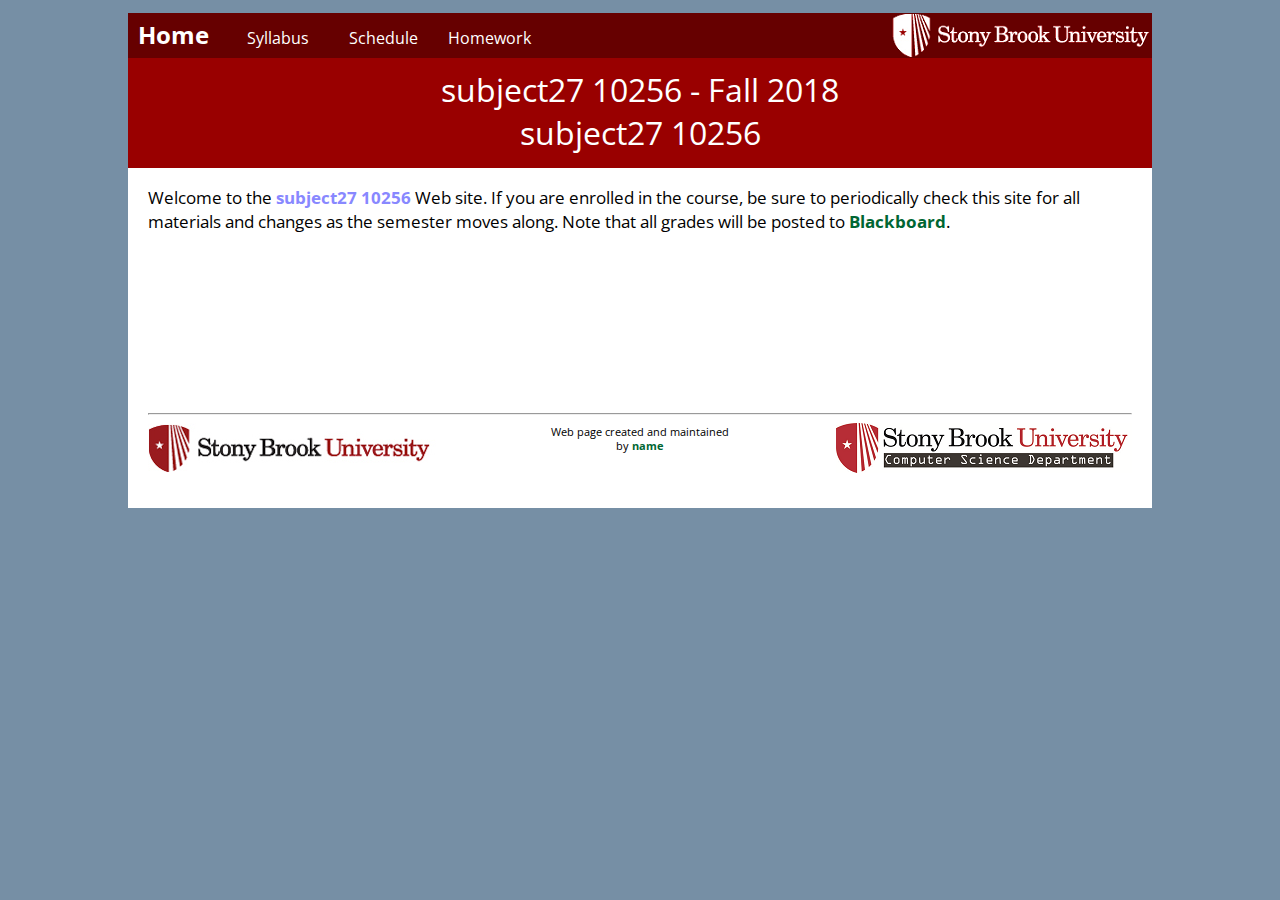
<file: export/subject27_10256_Fall_2018/public_html/index.html>
<!doctype html>
<html>
    <head>
        <META http-equiv="Content-Type" content="text/html; charset=UTF-8">
        <title></title>
        <meta content="text/html;charset=utf-8" http-equiv="Content-Type">

        <link href="./css/course_homepage_layout.css" rel="stylesheet" type="text/css">
        <link href="./css/sea_wolf.css" rel="stylesheet" type="text/css">

        <!-- LINK TO OUR JavaScript FILE AND JQuery -->
        <script src="./js/jquery.min.js"></script>
        <script src="./js/PageBuilder.js"></script>

        <!-- ONCE THE PAGE FULLY LOADS, COMPLETE BUILDING THE CONTENT -->
        <script>
            $(document).ready()
            {
                buildPage("Home", ".");
            }
        </script>
    </head>

    <body>
        <div id="content">
            <div id="navbar">
                <a id="navbar_image_link"></a>
            </div>

            <div id="banner"></div>

            <div id="desc">

                <p>Welcome to the <span id="inlined_course"></span> Web site. If you are enrolled in the course, be sure to periodically check this site for all materials and changes as the semester moves along. Note that all grades will be posted to <a href="http://blackboard.stonybrook.edu">Blackboard</a>.</p>
                <br /><br /><br /><br /><br /><br /><br />
                <hr />

                <a id="left_footer_image_link"></a>
                <a id="right_footer_image_link"></a>
                <p class="footer">Web page created and maintained<br />
                    by <span id="author_link"></span></p>
                <br /><br />
            </div>
        </div>
    </body>
</html>
</file>
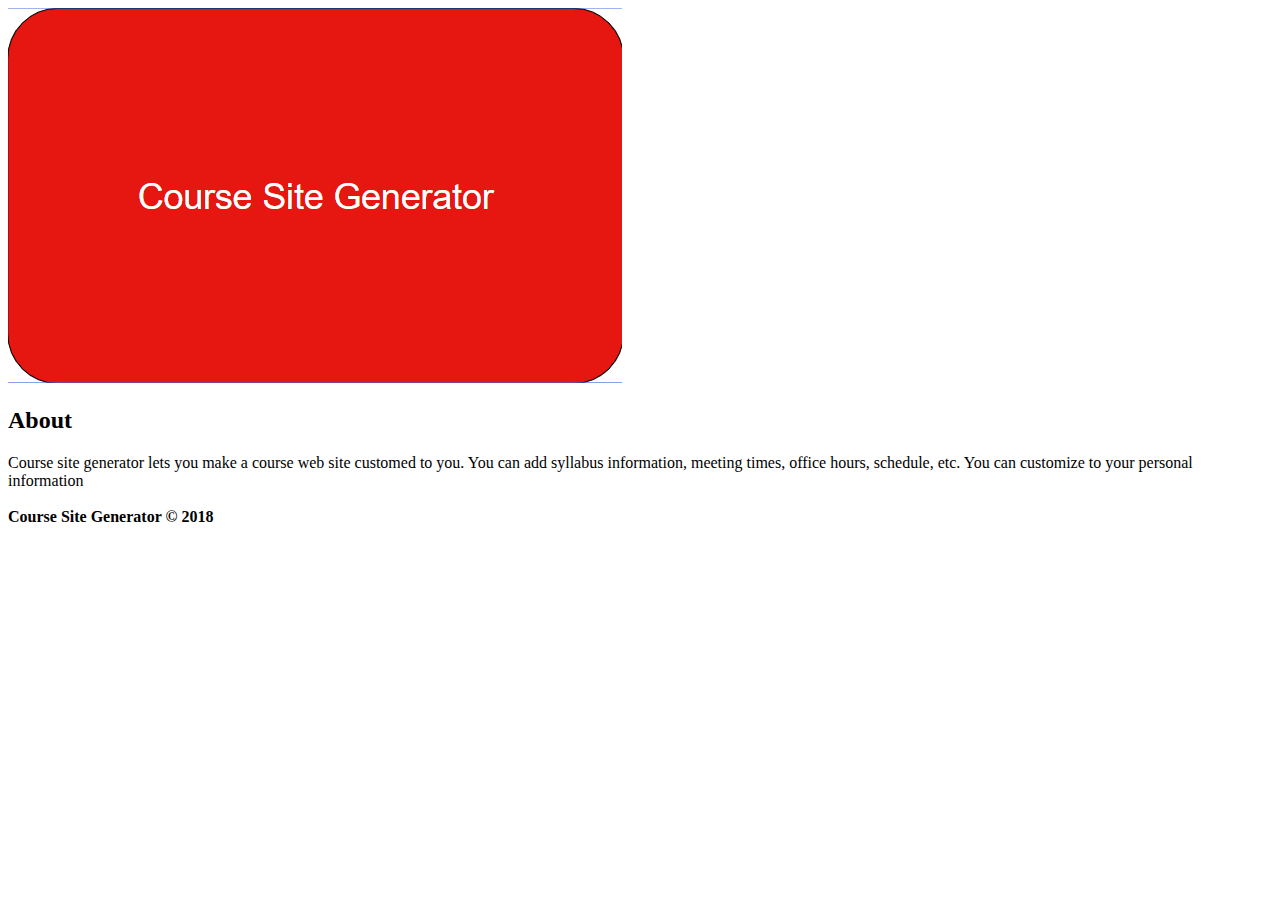
<file: app_data/web/About.html>
<!DOCTYPE html>

<html>
    <head>
        <title>About - Course Site Generator</title>
        <meta charset="UTF-8">
        <meta name="viewport" content="width=device-width, initial-scale=1.0">
    </head>
    <body>
        <img src='../../images/CourseSiteGeneratorWelcomeBanner.png' alt='CSG WEB BANNER' />
        <h2>About</h2>
        
        <p>Course site generator lets you make a course web site customed to you.
            You can add syllabus information, meeting times, office hours, schedule, etc.
            You can customize to your personal information<br />
            <br />
            <strong>Course Site Generator &copy; 2018</strong>
        </p>
    </body>
</html>
</file>
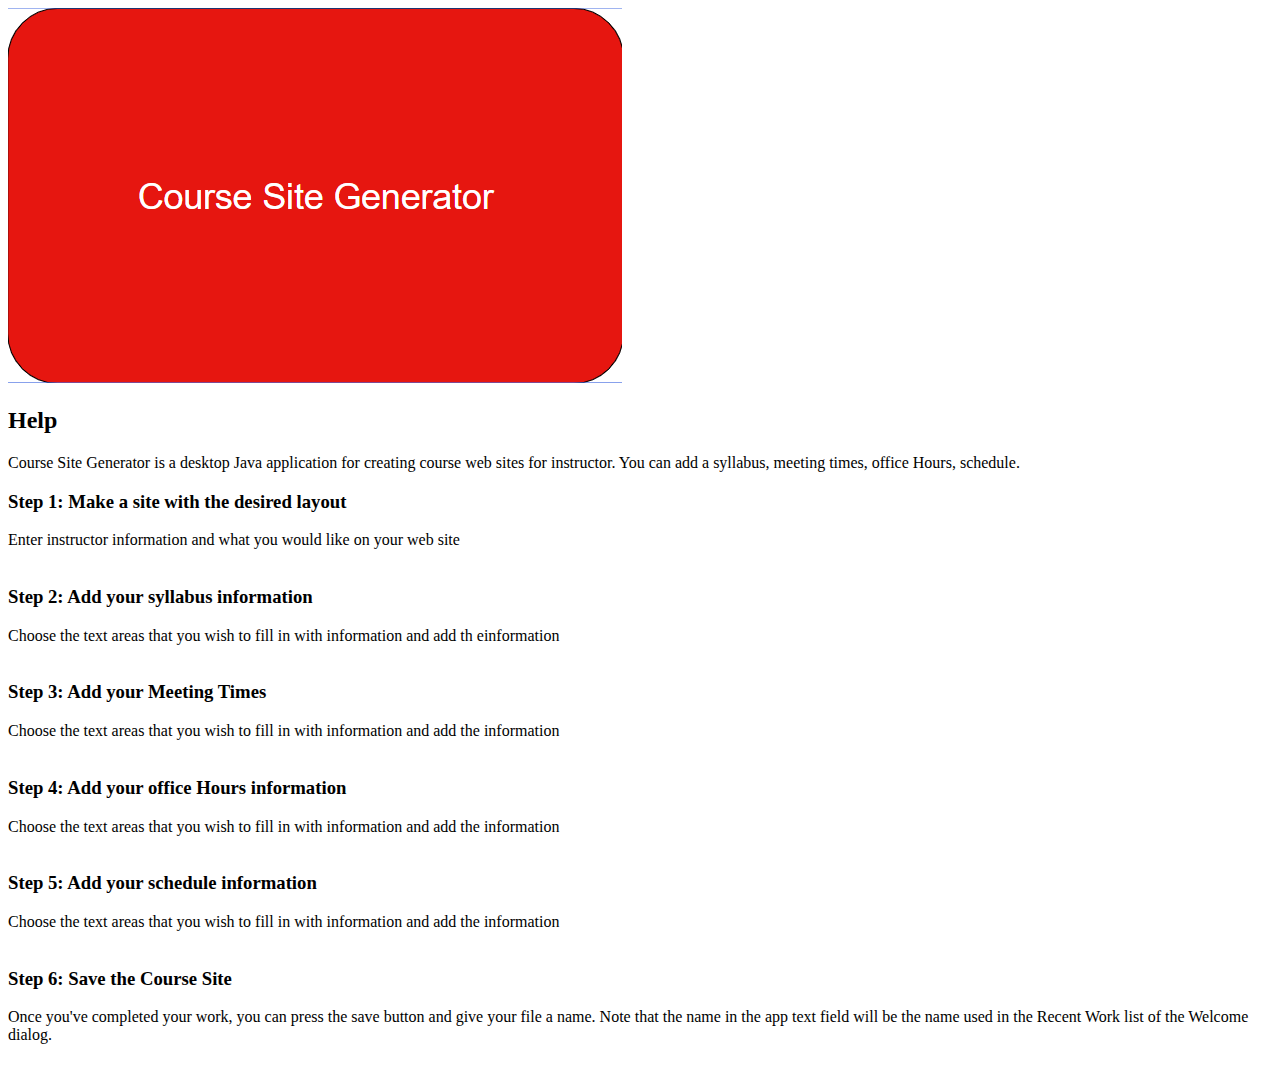
<file: app_data/web/Help.html>
<!DOCTYPE html>

<html>
    <head>
        <title>Help - Course Site Generator</title>
        <meta charset="UTF-8">
        <meta name="viewport" content="width=device-width, initial-scale=1.0">
    </head>
    <body>
        <img src='../../images/CourseSiteGeneratorWelcomeBanner.png' alt='CSGWebBanner' />
        <h2>Help</h2>
        
        <p>
            Course Site Generator is a desktop Java application for
            creating course web sites for instructor. You can add a
            syllabus, meeting times, office Hours, schedule.
        </p>
        
        <h3>Step 1: Make a site with the desired layout</h3>
        
        <p>Enter instructor information and what you would like on your web site<br /><br /></p>
        
       
        <h3>Step 2: Add your syllabus information</h3>
        
        <p>Choose the text areas that you wish to fill in with information and add th einformation<br /><br />
        </p>
        
        <h3>Step 3: Add your Meeting Times</h3>
        
        <p>Choose the text areas that you wish to fill in with information and add the information<br /><br />
        </p>
        
        <h3>Step 4: Add your office Hours information</h3>
        
        <p>Choose the text areas that you wish to fill in with information and add the information<br /><br />
        </p>
        
        <h3>Step 5: Add your schedule information</h3>
        
        <p>Choose the text areas that you wish to fill in with information and add the information<br /><br />
        </p>
        
        <h3>Step 6: Save the Course Site</h3>
        
        <p>Once you've completed your work, you can press the save button and 
            give your file a name. Note that the name
            in the app text field will be the name used in the Recent Work list
            of the Welcome dialog.<br /><br /></p>
    </body>
</html>
</file>
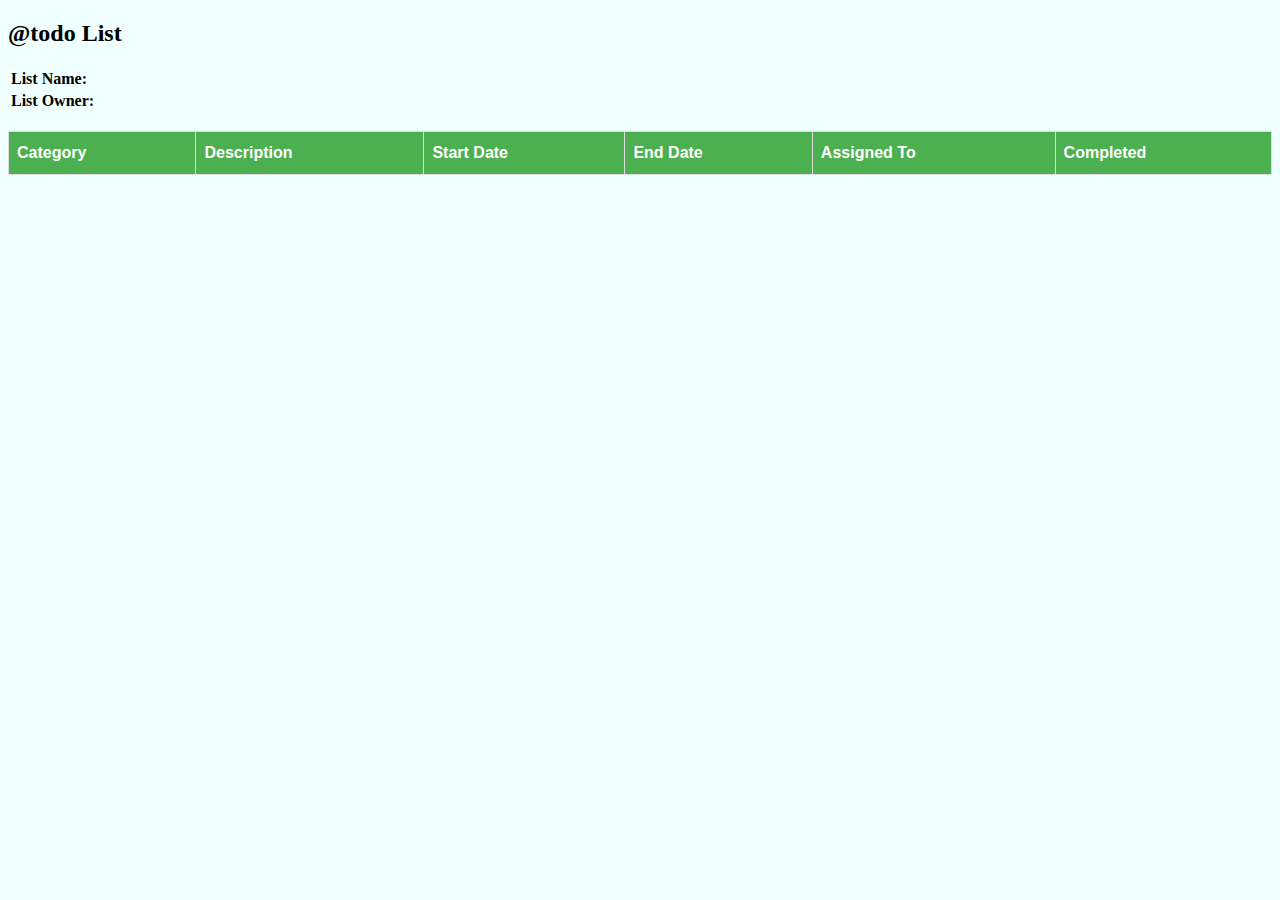
<file: app_data/web/ToDoTemplate.html>
<!DOCTYPE html>
<html>
    <head>
        <title></title>
        <style>
            body {
                background-color: azure;
            }
            #to_do_list_table {
                border:
            }
            #to_do_list_table {
                font-family: "Trebuchet MS", Arial, Helvetica, sans-serif;
                border-collapse: collapse;
                width: 100%;
            }

            #to_do_list_table td, #to_do_list_table th {
                border: 1px solid #ddd;
                padding: 8px;
            }

            #to_do_list_table tr:nth-child(even){background-color: #f2f2f2;}

            #to_do_list_table tr:hover {background-color: #ddd;}

            #to_do_list_table th {
                padding-top: 12px;
                padding-bottom: 12px;
                text-align: left;
                background-color: #4CAF50;
                color: white;
            }
        </style>
    </head>
    <body>
        <div>
            <h2>@todo List</h2>
            <table>
                <tr><td><strong>List Name:</strong></td><td id="list_name_td"></td></tr>
                <tr><td><strong>List Owner:</strong></td><td id="list_owner_td"></td></tr>
            </table>
            <br />
            <table id="to_do_list_table">
                <tdata id="to_do_list_table_data">
                    <tr id="to_do_list_table_heading">
                        <th>Category</th>
                        <th>Description</th>
                        <th>Start Date</th>
                        <th>End Date</th>
                        <th>Assigned To</th>
                        <th>Completed</th>
                    </tr>
                </tdata>
            </table>
        </div>
    </body>
</html>
</file>
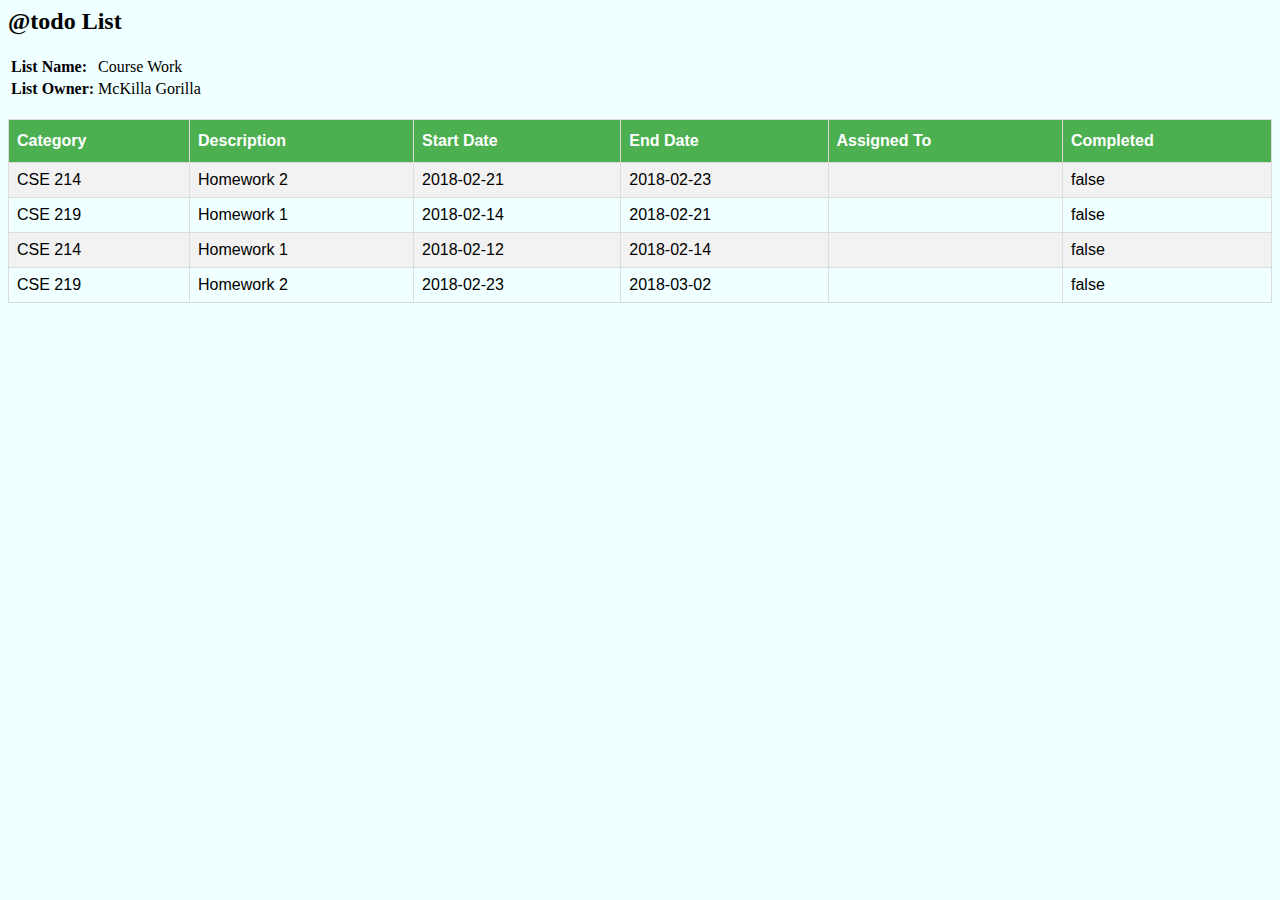
<file: export/Classwork/Classwork.html>
<html>
    
<head>
<META http-equiv="Content-Type" content="text/html; charset=UTF-8">
        
<title>Course Work</title>
        
<style>
            body {
                background-color: azure;
            }
            #to_do_list_table {
                border:
            }
            #to_do_list_table {
                font-family: "Trebuchet MS", Arial, Helvetica, sans-serif;
                border-collapse: collapse;
                width: 100%;
            }

            #to_do_list_table td, #to_do_list_table th {
                border: 1px solid #ddd;
                padding: 8px;
            }

            #to_do_list_table tr:nth-child(even){background-color: #f2f2f2;}

            #to_do_list_table tr:hover {background-color: #ddd;}

            #to_do_list_table th {
                padding-top: 12px;
                padding-bottom: 12px;
                text-align: left;
                background-color: #4CAF50;
                color: white;
            }
        </style>
    
</head>
    
<body>
        
<div>
            
<h2>@todo List</h2>
            
<table>
                
<tr>
<td><strong>List Name:</strong></td><td id="list_name_td">Course Work</td>
</tr>
                
<tr>
<td><strong>List Owner:</strong></td><td id="list_owner_td">McKilla Gorilla</td>
</tr>
            
</table>
            
<br>
            
<table id="to_do_list_table">
                
<tdata id="to_do_list_table_data">
                    
<tr id="to_do_list_table_heading">
                        
<th>Category</th>
                        <th>Description</th>
                        <th>Start Date</th>
                        <th>End Date</th>
                        <th>Assigned To</th>
                        <th>Completed</th>
                    
</tr>
                
<tr>
<td>CSE 214</td><td>Homework 2</td><td>2018-02-21</td><td>2018-02-23</td><td></td><td>false</td>
</tr>
<tr>
<td>CSE 219</td><td>Homework 1</td><td>2018-02-14</td><td>2018-02-21</td><td></td><td>false</td>
</tr>
<tr>
<td>CSE 214</td><td>Homework 1</td><td>2018-02-12</td><td>2018-02-14</td><td></td><td>false</td>
</tr>
<tr>
<td>CSE 219</td><td>Homework 2</td><td>2018-02-23</td><td>2018-03-02</td><td></td><td>false</td>
</tr>
</tdata>
            
</table>
        
</div>
    
</body>

</html>
</file>
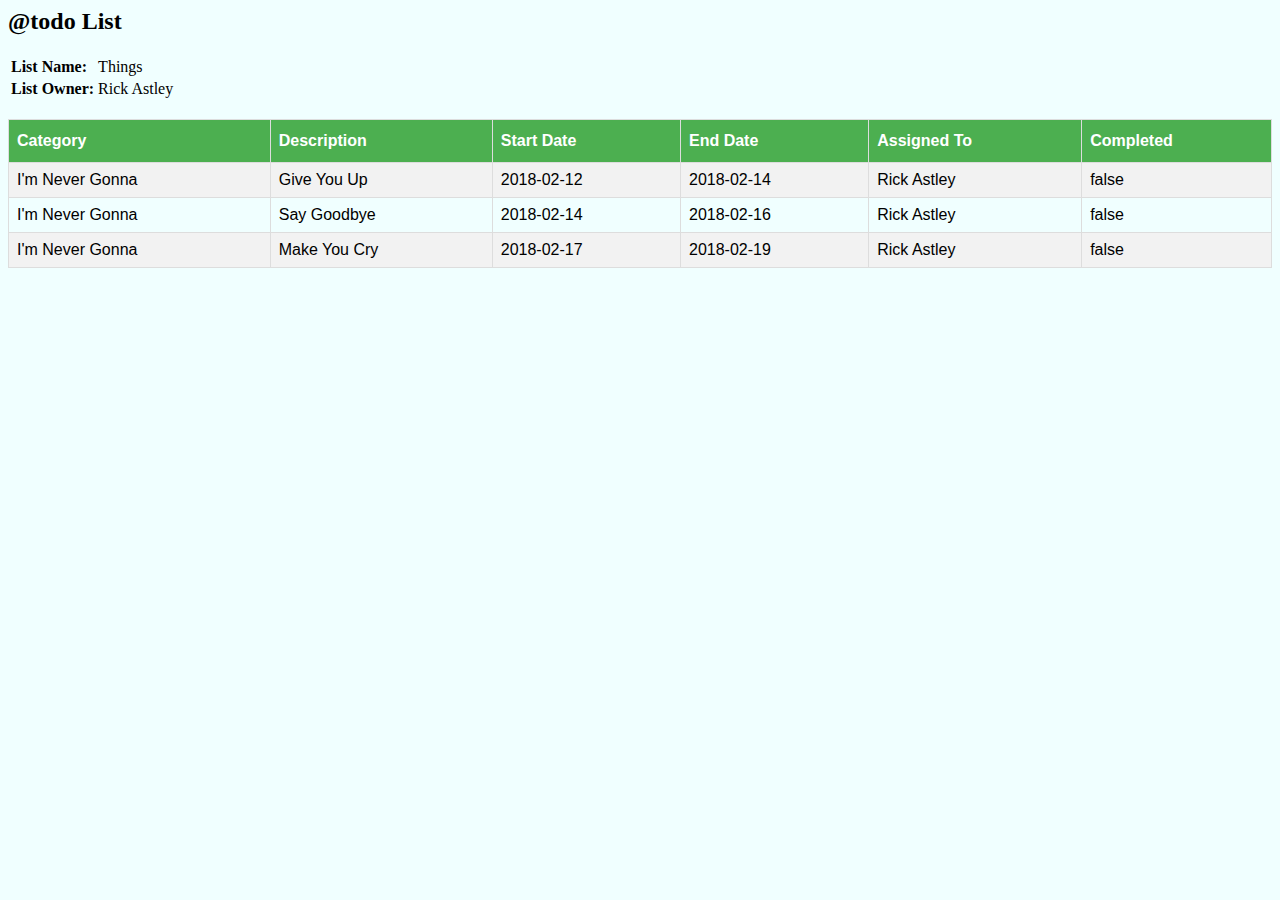
<file: export/GradingCriteria/GradingCriteria.html>
<html>
    
<head>
<META http-equiv="Content-Type" content="text/html; charset=UTF-8">
        
<title>Things</title>
        
<style>
            body {
                background-color: azure;
            }
            #to_do_list_table {
                border:
            }
            #to_do_list_table {
                font-family: "Trebuchet MS", Arial, Helvetica, sans-serif;
                border-collapse: collapse;
                width: 100%;
            }

            #to_do_list_table td, #to_do_list_table th {
                border: 1px solid #ddd;
                padding: 8px;
            }

            #to_do_list_table tr:nth-child(even){background-color: #f2f2f2;}

            #to_do_list_table tr:hover {background-color: #ddd;}

            #to_do_list_table th {
                padding-top: 12px;
                padding-bottom: 12px;
                text-align: left;
                background-color: #4CAF50;
                color: white;
            }
        </style>
    
</head>
    
<body>
        
<div>
            
<h2>@todo List</h2>
            
<table>
                
<tr>
<td><strong>List Name:</strong></td><td id="list_name_td">Things</td>
</tr>
                
<tr>
<td><strong>List Owner:</strong></td><td id="list_owner_td">Rick Astley</td>
</tr>
            
</table>
            
<br>
            
<table id="to_do_list_table">
                
<tdata id="to_do_list_table_data">
                    
<tr id="to_do_list_table_heading">
                        
<th>Category</th>
                        <th>Description</th>
                        <th>Start Date</th>
                        <th>End Date</th>
                        <th>Assigned To</th>
                        <th>Completed</th>
                    
</tr>
                
<tr>
<td>I'm Never Gonna</td><td>Give You Up</td><td>2018-02-12</td><td>2018-02-14</td><td>Rick Astley</td><td>false</td>
</tr>
<tr>
<td>I'm Never Gonna</td><td>Say Goodbye</td><td>2018-02-14</td><td>2018-02-16</td><td>Rick Astley</td><td>false</td>
</tr>
<tr>
<td>I'm Never Gonna</td><td>Make You Cry</td><td>2018-02-17</td><td>2018-02-19</td><td>Rick Astley</td><td>false</td>
</tr>
</tdata>
            
</table>
        
</div>
    
</body>

</html>
</file>
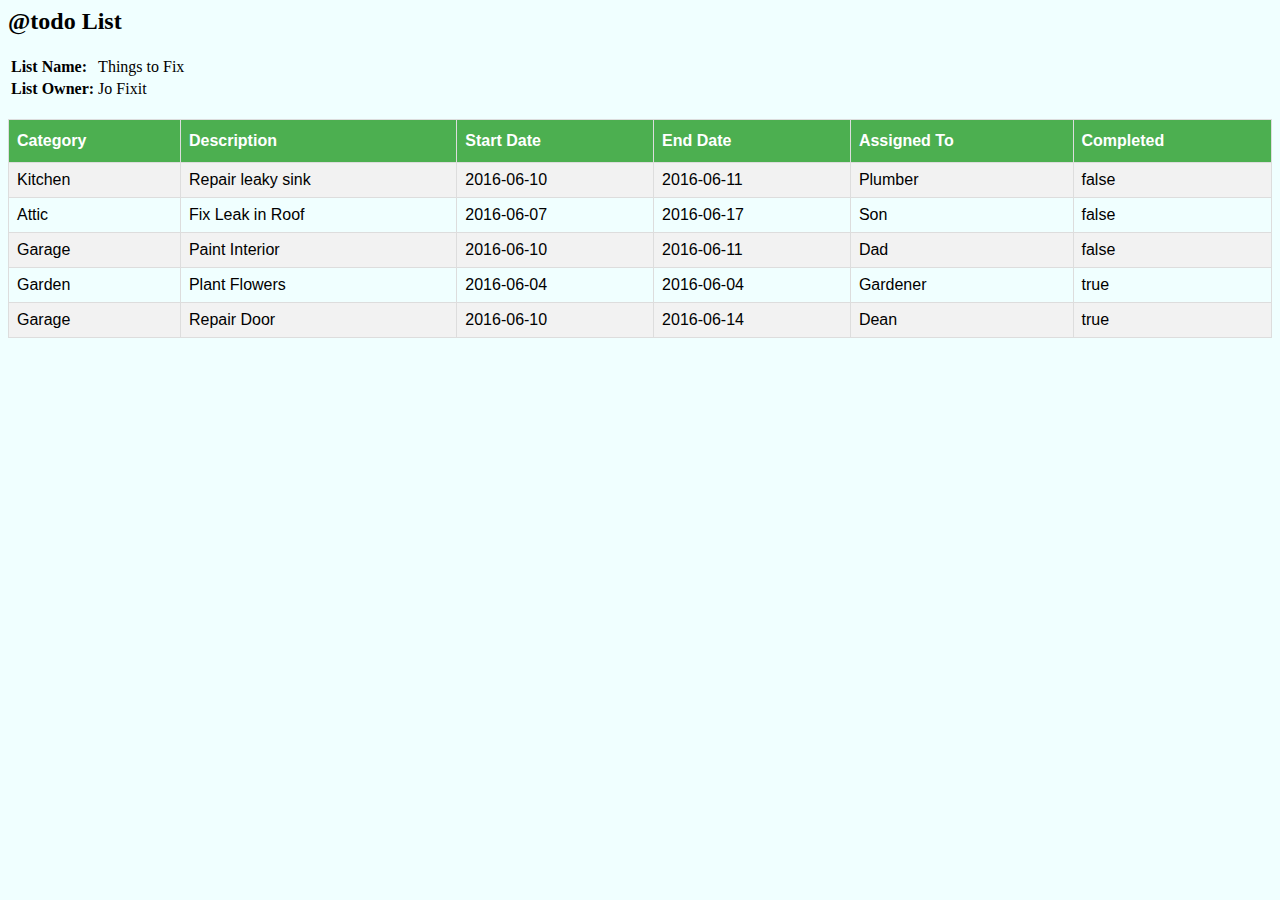
<file: export/HouseRepairs/HouseRepairs.html>
<html>
    
<head>
<META http-equiv="Content-Type" content="text/html; charset=UTF-8">
        
<title>Things to Fix</title>
        
<style>
            body {
                background-color: azure;
            }
            #to_do_list_table {
                border:
            }
            #to_do_list_table {
                font-family: "Trebuchet MS", Arial, Helvetica, sans-serif;
                border-collapse: collapse;
                width: 100%;
            }

            #to_do_list_table td, #to_do_list_table th {
                border: 1px solid #ddd;
                padding: 8px;
            }

            #to_do_list_table tr:nth-child(even){background-color: #f2f2f2;}

            #to_do_list_table tr:hover {background-color: #ddd;}

            #to_do_list_table th {
                padding-top: 12px;
                padding-bottom: 12px;
                text-align: left;
                background-color: #4CAF50;
                color: white;
            }
        </style>
    
</head>
    
<body>
        
<div>
            
<h2>@todo List</h2>
            
<table>
                
<tr>
<td><strong>List Name:</strong></td><td id="list_name_td">Things to Fix</td>
</tr>
                
<tr>
<td><strong>List Owner:</strong></td><td id="list_owner_td">Jo Fixit</td>
</tr>
            
</table>
            
<br>
            
<table id="to_do_list_table">
                
<tdata id="to_do_list_table_data">
                    
<tr id="to_do_list_table_heading">
                        
<th>Category</th>
                        <th>Description</th>
                        <th>Start Date</th>
                        <th>End Date</th>
                        <th>Assigned To</th>
                        <th>Completed</th>
                    
</tr>
                
<tr>
<td>Kitchen</td><td>Repair leaky sink</td><td>2016-06-10</td><td>2016-06-11</td><td>Plumber</td><td>false</td>
</tr>
<tr>
<td>Attic</td><td>Fix Leak in Roof</td><td>2016-06-07</td><td>2016-06-17</td><td>Son</td><td>false</td>
</tr>
<tr>
<td>Garage</td><td>Paint Interior</td><td>2016-06-10</td><td>2016-06-11</td><td>Dad</td><td>false</td>
</tr>
<tr>
<td>Garden</td><td>Plant Flowers</td><td>2016-06-04</td><td>2016-06-04</td><td>Gardener</td><td>true</td>
</tr>
<tr>
<td>Garage</td><td>Repair Door</td><td>2016-06-10</td><td>2016-06-14</td><td>Dean</td><td>true</td>
</tr>
</tdata>
            
</table>
        
</div>
    
</body>

</html>
</file>
<file: export/subject27_10256_Fall_2018/public_html/css/course_homepage_layout.css>
#content 
{
	position:absolute;
	width:80%;
	left:10%;
	right:10%;
	text-align:left;
}

#navbar 
{
	position:absolute	;
	width:100%;
	height:45px;
	top:0px;
}

#banner 
{
	position:absolute;
	width:100%;
	height:100px;
	text-align:center;
	padding-top:10px;
	padding-bottom:0px;
	margin-top:0px;
	margin-bottom:0px;
	top:50px;
}

#desc 
{
	position:absolute;
	padding-left:2%;
	padding-right:2%;
	padding-top:0px;
	width:96%;
	margin-top:0px;
	top:160px;
}

img.sbu_navbar
{
	float:right;
}

img.photo_floating_right
{
	float:right;
	padding-left:20px;
}

img.photo_floating_left
{
	float:left;
	padding-right:20px;
}

p.footer
{
	font-size:8pt;
	text-align:center;
	padding-top:00px;
}

img {
	border:0;
}

img.stonybrook {
	background-color:white;
	padding-left:10px;
	float:left;
}

img.cs {
	float:right;
	padding-right:10px;
}

img.start_up
{
	float:right;
	margin-left:20px;
	margin-right:20px;
	margin-bottom:5px;
}

img.centered {
	margin-left:30%;
	margin-right:30%;
}


a.nav, a.open_nav {
	display:inline-block;
	border:none;
	text-decoration:none;
	text-align:center;
	font-weight:bold;
	padding-left:5px;
	padding-right:20px;
	padding-top:5px;
	width:80px;
}

p.contact_info
{
	padding-top:0px;
	margin-top:0px;
	margin-bottom:0px;
}

td.course_name
{
	padding-left:10px;
	padding-right:10px;
}

img.logo_page
{
	position:relative;
	width:100%;
	height:auto;
}

table 
{
	border-color:#555555;
}

table.schedule
{
	margin:auto;
	width:100%;
}

td.sch
{
	position:relative;
	width:20%;
	height:150px;
	margin-left:0%;
	margin-right:0%;
	vertical-align:top;
}

th.sch
{
	vertical-align:top;
	text-align:center;
	border-color:#888888;
}

td.holiday 
{
	background-color:#aaaaaa;
	vertical-align:top;
}

.textbook_image {
    float:left; 
    margin-right:3em;
}
</file>
<file: export/subject27_10256_Fall_2018/public_html/css/sea_wolf.css>
@import url('https://fonts.googleapis.com/css?family=Open+Sans');

body {
    background-color:rgb(118,143,165);
    font-family: 'Open Sans', sans-serif;
}

td.course_num
{
    font-family:monospace;
}

p,li,td,th {
    font-size:13pt;
}

h1,h2,h3,h4,h5,h6 {
    color:#003399
}

#navbar {
    background-color:#660000;
    margin-top:5px;
}

#banner {
    font-size:24pt;
    color:#ffffff;
    background-color:#990000;
}

#desc {
    background-color:#ffffff;
    color:#000000;
}

a.nav {
    color:#ffffff;
    font-size:12pt;
    font-weight:normal;
}

a.open_nav {
    color:#ffffff;
    font-size:18pt;
    font-weight:bold;
}

hr {
    color:#111155;
}

a.open_nav:hover {

}

a.nav:hover{
    color:rgb(118,143,165);
}

a:hover {
    color:rgb(118,143,165);
}

a {
    text-decoration:none;
    color:#006633;
    font-weight:bold;
}

span {
    color:#8888ff;
    font-weight:bold;
}

span.reading {
    color:#990099;
    font-weight:normal;
}

span.tutorial {
    color:#990099;
    font-weight:normal;
}

span.hw {
    color:#990000;
    font-weight:normal;
}

span.grading {
    color:#771177;
    font-weight:bold;
}

td.highlight {
    background-color:#00ffff;
}

table.hws {
    border: 2px solid black;
    border-collapse:collapse;
}

th.hws {
    padding-right: 80px;
}

td.hws {
    padding-right:80px;
}

.office_hours_schedule td
{
    height:50px;
    text-align:center;
    font-weight:bold;
    background-color:rgb(227,230,235);
}
td.time
{
    background-color:rgb(174,189,99);
    color:black;
}
td.open
{
    background-color:rgb(220,100,100);
}
td.lecture
{
    background-color:rgb(103,124,151);
}
td.recitation
{
    background-color:rgb(200, 190, 240);
}
td.tas
{
    width:260px;
}
.office_hours_schedule th
{
    background-color:rgb(180,120,180);
}
.email
{
    font-size:11pt;
    color:black;
    font-weight:normal;
}


.rec_0 {
    background-color:rgb(255,204,153);
    border: 5px solid white;
    border-radius: 25px;
    box-shadow: 5px 5px 5px #888888;
}
.rec_1 {
    background-color:rgb(229, 204, 255);
    border: 5px solid white;
    border-radius: 25px;
    box-shadow: 5px 5px 5px #888888;
}
.rec_cell {
    padding: 10px 10px 10px 10px;
}
.ta_cell {
    padding: 5px 5px 10px 15px;
}
.ta_name {
    font-size:14pt;
    color: black;
}
.ta_email {
    font-size:10pt;
    color: rgb(0,0,80);
}

#instructor_data {
    font-size:14pt;
}

.instructor_photo {
    margin-left:30px;
}

.instructor_time {
    padding-left:20px;
}

.grading_total {
    background-color: rgb(255,190,150);
}
</file>
